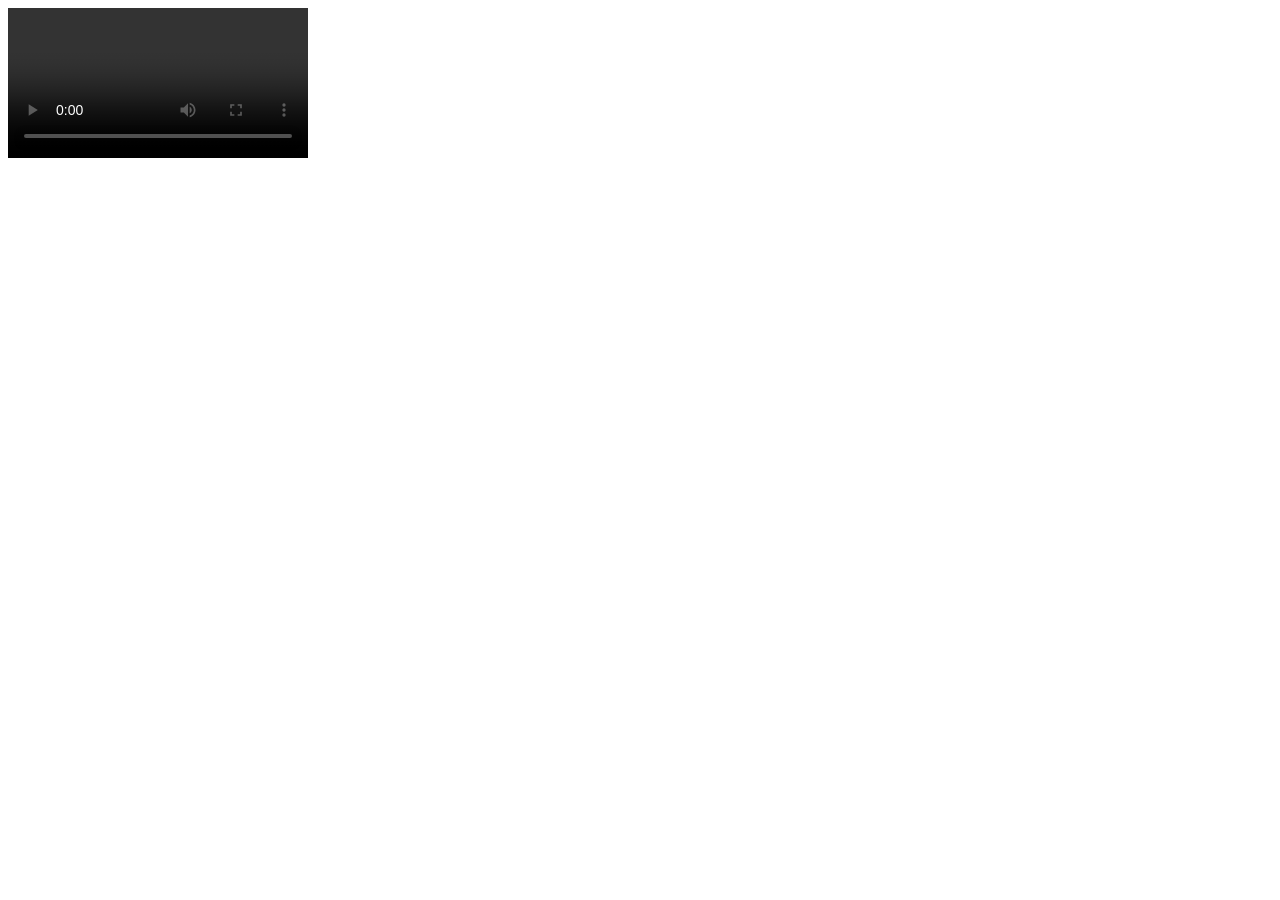
<file: vedio1/index.html>
<!DOCTYPE html>
<html lang="en">
<head>
    <meta charset="UTF-8">
    <meta name="viewport" content="width=device-width, initial-scale=1.0">
    <title>Document</title>
</head>
<body>
    <video src = "mahavatar_parsuram.mkv" controls> </video>
</body>
</html>
</file>
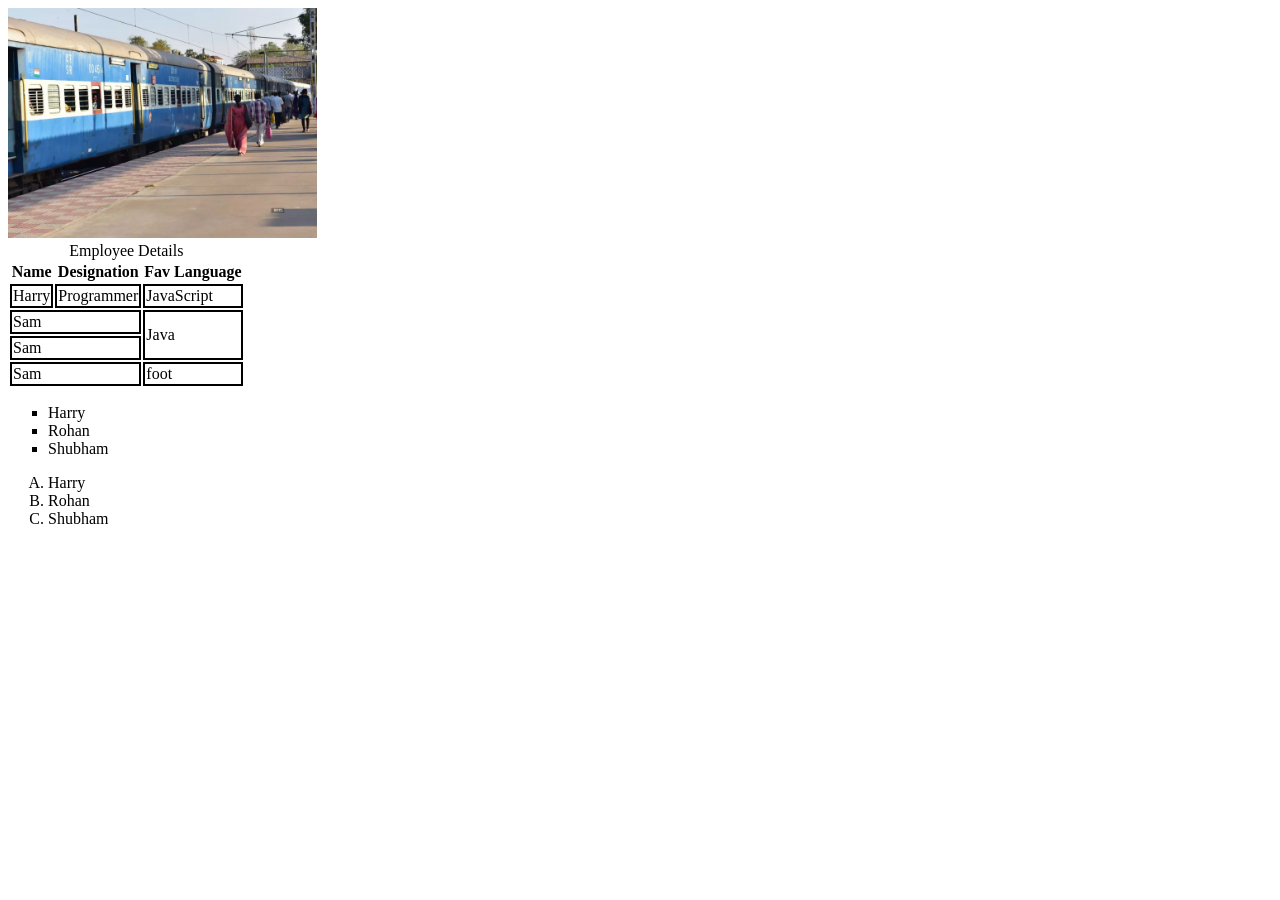
<file: video 5/index.html>
<!DOCTYPE html>
<html lang="en">

<head>
    <meta charset="UTF-8">
    <meta name="viewport" content="width=device-width, initial-scale=1.0">
    <title>Images</title>
    <link rel="stylesheet" href="style.css">
</head>

<body>
    <img height="230" src="image.png" alt="Train image">
    <br>
    <table>
        <caption>Employee Details</caption>
        <thead>
            <tr>
                <th>Name</th>
                <th>Designation</th>
                <th>Fav Language</th>
            </tr>
        </thead>
        <tbody>


            <tr>
                <td>Harry</td>
                <td>Programmer</td>
                <td>JavaScript</td>
            </tr>

            <tr>
                <td colspan="2">Sam</td>
                <td rowspan="2">Java</td>
            </tr>
            <tr>
                <td colspan="2">Sam</td>
            </tr>
        </tbody>
        <tfoot>
            <tr>
                <td colspan="2">Sam</td>
                <td rowspan="2">foot</td>
            </tr>
        </tfoot>
    </table>


    <ul type="square">
        <li>Harry</li>
        <li>Rohan</li>
        <li>Shubham</li>
    </ul>
    <ol type="A">
        <li>Harry</li>
        <li>Rohan</li>
        <li>Shubham</li>
    </ol>

</body>

</html>
</file>
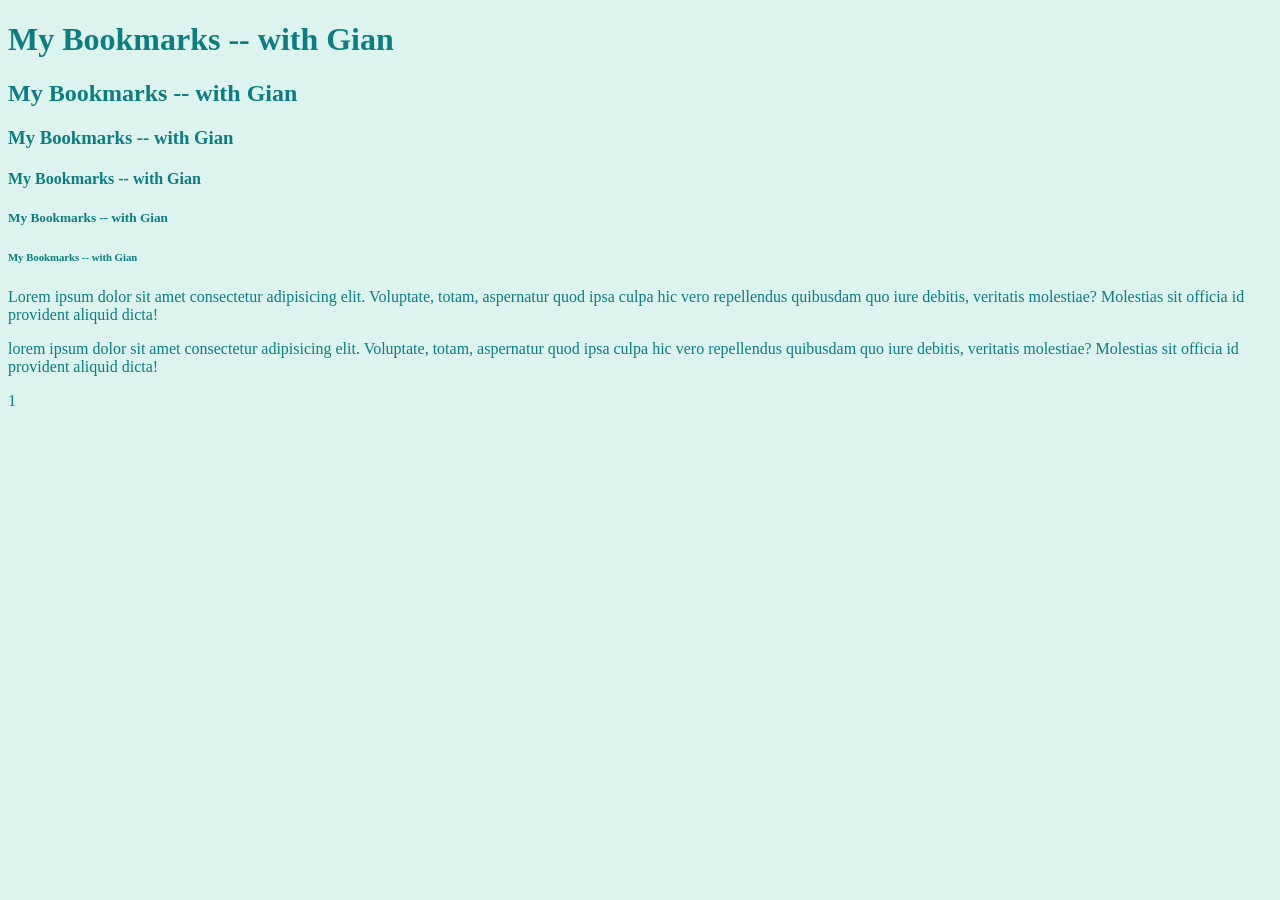
<file: video4/index.html>
<!DOCTYPE html>
<html lang="en">
<head>
    <meta charset="UTF-8">
    <meta name="viewport" content="width=device-width, initial-scale=1.0">
    <title>My Bookmarks -- With Gian</title>
    <link rel="stylesheet" href="style.css">
</head>
<body>
    <h1>My Bookmarks -- with Gian </h1>
    <h2>My Bookmarks -- with Gian </h2>
    <h3>My Bookmarks -- with Gian </h3>
    <h4>My Bookmarks -- with Gian </h4>
    <h5>My Bookmarks -- with Gian </h5>
    <h6>My Bookmarks -- with Gian </h6>

    <p>Lorem ipsum dolor sit amet consectetur adipisicing elit. Voluptate, totam, aspernatur quod ipsa culpa hic vero repellendus quibusdam quo iure debitis, veritatis molestiae? Molestias sit officia id provident aliquid dicta!</p>

    <p>lorem ipsum dolor sit amet consectetur adipisicing elit. Voluptate, totam, aspernatur quod ipsa culpa hic vero repellendus quibusdam quo iure debitis, veritatis molestiae? Molestias sit officia id provident aliquid dicta!
    </p>
    
    <script src="script.js"></script>
</body> 
</html>1
</file>
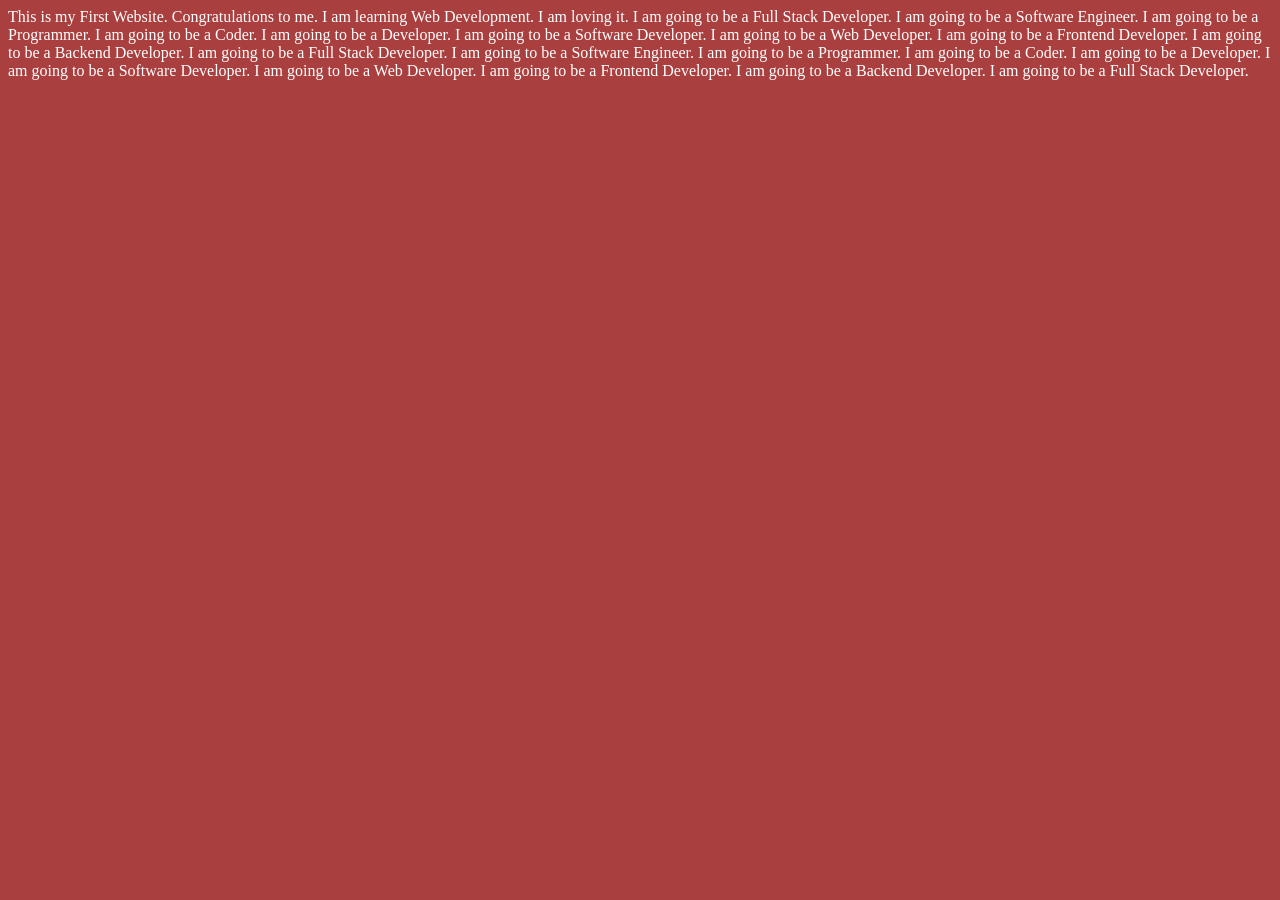
<file: video2/indix.html>
<!DOCTYPE html>
<html lang="en">
<head>
    <meta charset="UTF-8">
    <meta name="viewport" content="width=device-width, initial-scale=1.0">
    <title>Sigma Web Development Course</title>
    <link rel="stylesheet" href="style.css">
</head>
<body>
    This is 
    my First Website. Congratulations to me. I am learning Web Development. I am loving it. I am going to be a Full Stack Developer. I am going to be a Software Engineer. I am going to be a Programmer. I am going to be a Coder. I am going to be a Developer. I am going to be a Software Developer. I am going to be a Web Developer. I am going to be a Frontend Developer. I am going to be a Backend Developer. I am going to be a Full Stack Developer. I am going to be a Software Engineer. I am going to be a Programmer. I am going to be a Coder. I am going to be a Developer. I am going to be a Software Developer. I am going to be a Web Developer. I am going to be a Frontend Developer. I am going to be a Backend Developer. I am going to be a Full Stack Developer.

    <script src="script.js"></script>


</body>
</html>
</file>
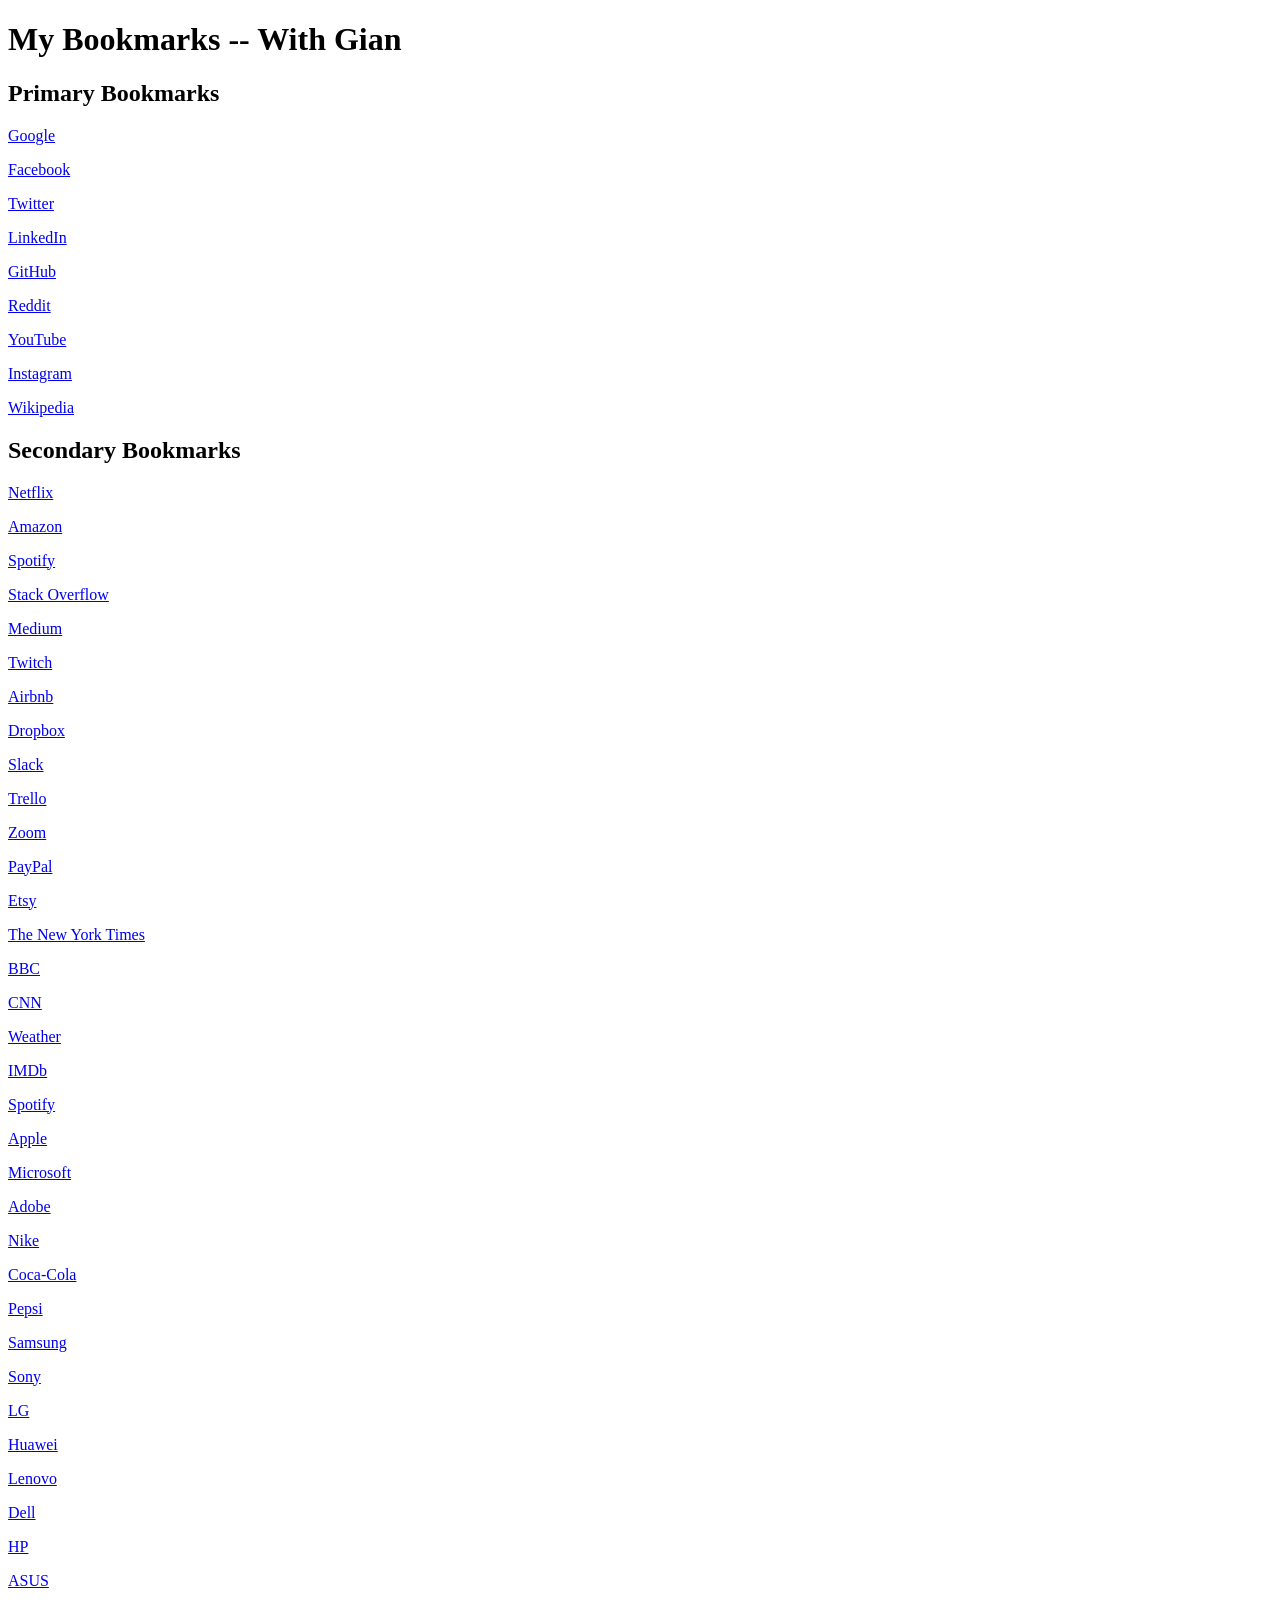
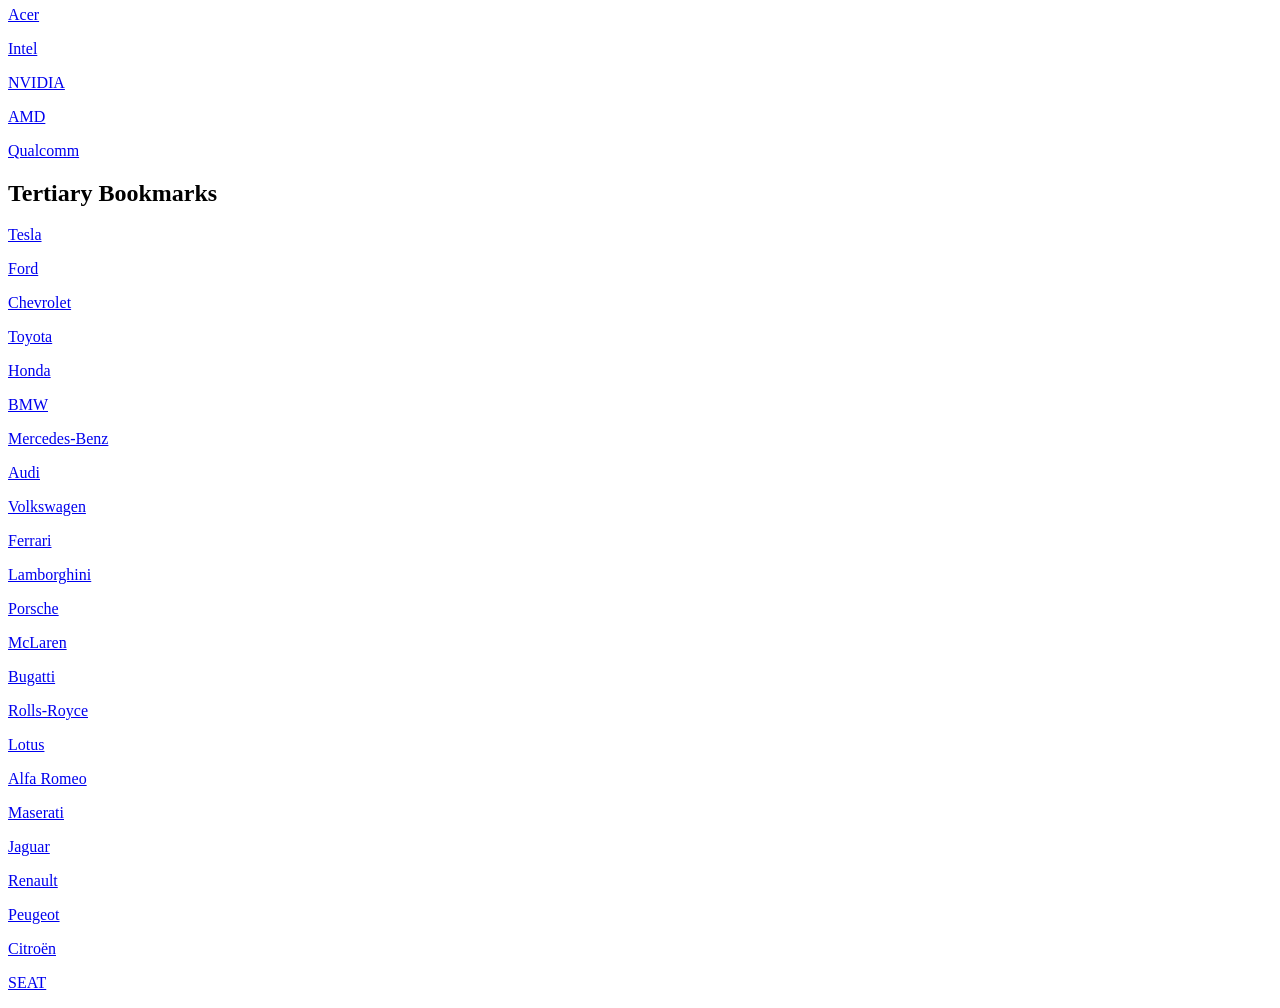
<file: video4/myBookmarks.html>
<!DOCTYPE html>
<html lang="en">
<head>
    <meta charset="UTF-8">
    <meta name="viewport" content="width=device-width, initial-scale=1.0">
    <title>My Bookmarks -- With Gian</title>
</head>
<body>
    <h1>My Bookmarks -- With Gian</h1>
    <h2>Primary Bookmarks</h2>

    <p>
        <p> <a href="https://www.google.com" target="_blank">Google</a></p>  
        <p> <a href="https://www.facebook.com" target="_blank">Facebook</a></p>  
        <p> <a href="https://www.twitter.com" target="_blank">Twitter</a></p>    
        <p> <a href="https://www.linkedin.com" target="_blank">LinkedIn</a></p>  
        <p> <a href="https://www.github.com" target="_blank">GitHub</a></p>  
        <p> <a href="https://www.reddit.com" target="_blank">Reddit</a></p>  
        <p> <a href="https://www.youtube.com" target="_blank">YouTube</a></p>    
        <p> <a href="https://www.instagram.com" target="_blank">Instagram</a></p>    
        <p> <a href="https://www.wikipedia.org" target="_blank">Wikipedia</a></p>
    </p>
    <h2>Secondary Bookmarks</h2>
    <p>  
        <p> <a href="https://www.netflix.com" target="_blank">Netflix</a></p>    
        <p> <a href="https://www.amazon.com" target="_blank">Amazon</a></p>  
        <p> <a href="https://www.spotify.com" target="_blank">Spotify</a></p>    
        <p> <a href="https://www.stackoverflow.com" target="_blank">Stack Overflow</a></p>   
        <p> <a href="https://www.medium.com" target="_blank">Medium</a></p>  
        <p> <a href="https://www.twitch.tv" target="_blank">Twitch</a></p>   
        <p> <a href="https://www.airbnb.com" target="_blank">Airbnb</a></p>  
        <p> <a href="https://www.dropbox.com" target="_blank">Dropbox</a></p>    
        <p> <a href="https://www.slack.com" target="_blank">Slack</a></p>    
        <p> <a href="https://www.trello.com" target="_blank">Trello</a></p>  
        <p> <a href="https://www.zoom.us" target="_blank">Zoom</a></p>   
        <p> <a href="https://www.paypal.com" target="_blank">PayPal</a></p>  
        <p> <a href="https://www.etsy.com" target="_blank"> Etsy</a></p> 
        <p> <a href="https://www.nytimes.com" target="_blank">The New York Times</a></p> 
        <p> <a href="https://www.bbc.com" target="_blank">BBC</a></p>    
        <p> <a href="https://www.cnn.com" target="_blank">CNN</a></p>    
        <p> <a href="https://www.weather.com" target="_blank">Weather</a></p>    
        <p> <a href="https://www.imdb.com" target="_blank">IMDb</a></p>  
        <p> <a href="https://www.spotify.com" target="_blank">Spotify</a></p>    
        <p> <a href="https://www.apple.com" target="_blank">Apple</a></p>    
        <p> <a href="https://www.microsoft.com" target="_blank">Microsoft</a></p>    
        <p> <a href="https://www.adobe.com" target="_blank">Adobe</a></p>    
        <p> <a href="https://www.nike.com" target="_blank">Nike</a></p>  
        <p> <a href="https://www.coca-cola.com" target="_blank">Coca-Cola</a></p>    
        <p> <a href="https://www.pepsi.com" target="_blank">Pepsi</a></p>    
        <p> <a href="https://www.samsung.com" target="_blank">Samsung</a></p>    
        <p> <a href="https://www.sony.com" target="_blank">Sony</a></p>  
        <p> <a href="https://www.lg.com" target="_blank">LG</a></p>  
        <p> <a href="https://www.huawei.com" target="_blank">Huawei</a></p>  
        <p> <a href="https://www.lenovo.com" target="_blank">Lenovo</a></p>  
        <p> <a href="https://www.dell.com" target="_blank">Dell</a></p>  
        <p> <a href="https://www.hp.com" target="_blank">HP</a></p>  
        <p> <a href="https://www.asus.com" target="_blank">ASUS</a></p>  
        <p> <a href="https://www.acer.com" target       ="_blank">Acer</a></p>   
        <p> <a href="https://www.intel.com" target="_blank">Intel</a></p>    
        <p> <a href="https://www.nvidia.com" target="_blank">NVIDIA</a></p>  
        <p> <a href="https://www.amd.com" target="_blank">AMD</a></p>    
        <p> <a href="https://www.qualcomm.com" target="_blank">Qualcomm</a></p> 
    </p>
    <h2>Tertiary Bookmarks</h2>
    <p>      
        <p> <a href="https://www.tesla.com" target="_blank">Tesla</a></p>    
        <p> <a href="https://www.ford.com" target="_blank">Ford</a></p>  
        <p> <a href="https://www.chevrolet.com" target="_blank">Chevrolet</a></p>    
        <p> <a href="https://www.toyota.com" target="_blank">Toyota</a></p>  
        <p> <a href="https://www.honda.com" target="_blank">Honda</a></p>    
        <p> <a href="https://www.bmw.com" target="_blank">BMW</a></p>    
        <p> <a href="https://www.mercedes-benz.com" target="_blank">Mercedes-Benz</a></p>    
        <p> <a href="https://www.audi.com" target="_blank">Audi</a></p>  
        <p> <a href="https://www.volkswagen.com" target="_blank">Volkswagen</a></p>  
        <p> <a href="https://www.ferrari.com" target="_blank">Ferrari</a></p>    
        <p> <a href="https://www.lamborghini.com" target="_blank">Lamborghini</a></p>    
        <p> <a href="https://www.porsche.com" target="_blank">Porsche</a></p>    
        <p> <a href="https://www.mclaren.com" target="_blank">McLaren</a></p>   
        <p> <a href="https://www.bugatti.com" target="_blank">Bugatti</a></p>    
        <p> <a href="https://www.rolls-royce.com" target="_blank">Rolls-Royce</a></p>    
        <p> <a href="https://www.lotus.com" target="_blank">Lotus</a></p>    
        <p> <a href="https://www.alfa-romeo.com" target="_blank">Alfa Romeo</a></p>  
        <p> <a href="https://www.maserati.com" target="_blank">Maserati</a></p>    
        <p> <a href="https://www.jaguar.com" target="_blank">Jaguar</a></p>    
        <p> <a href="https://www.renault.com" target="_blank">Renault</a></p>    
        <p> <a href="https://www.peugeot.com" target="_blank">Peugeot</a></p>    
        <p> <a href="https://www.citroen.com" target="_blank">Citroën</a></p>    
        <p> <a href="https://www.seat.com" target="_blank">SEAT</a></p> 
    </p>
    </p>
    
</body>
</html>
</file>
<file: video 5/style.css>
td{
    border: 2px solid black;
}
</file>
<file: video4/style.css>
body{
    background-color: hsl(164, 48%, 91%);
    color: rgb(12, 125, 129);
}
</file>
<file: video2/style.css>
body{
    background-color: rgb(170, 63, 63);
    color: white;
}
</file>
